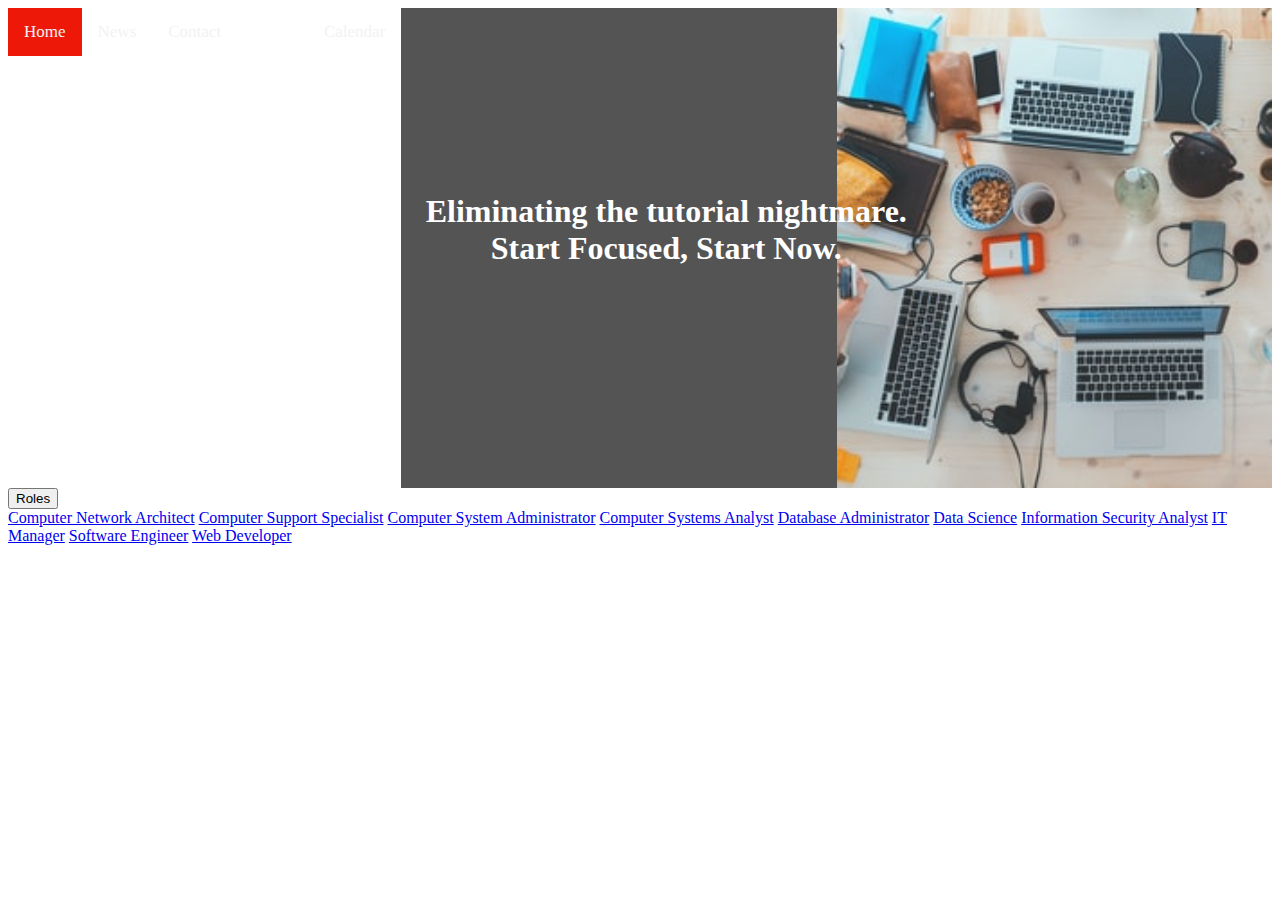
<file: Freedom_Project_Practice/index.html>
<!DOCTYPE html>
<html lang = "en">
<head>
  <meta charset="UTF-8">
  <meta http-equiv="X-UA-Compatible" content="IE=edge">
  <meta name="viewport" content="width=device-width, initial-scale=1.0">
  <title>Freedom Learning Managment Project</title>
</head> 
<meta name="viewport" content="width=device-width, initial-scale=1">
<link rel="stylesheet" href= "styles.css">
</head>

<body>

<div class="topnav" id="myTopnav">
  <a href="index.html" class="active">Home</a>
  <a href="#news">News</a>
  <a href="#contact">Contact</a>
  <div class="dropdown">
    <button class="dropbtn">Roles 
      <i class="fa fa-caret-down"></i>
    </button>
    <div class="dropdown-content">
      <a href="ComputerNetworkArchitect.html">Computer Network Architect</a>
      <a href="ComputerSupportSpecialist.html">Computer Support Specialist</a>
      <a href="ComputerSystemAdministrator.html">Computer System Administrator</a>
      <a href="ComputerSystemsAnalyst.html">Computer Systems Analyst</a>
      <a href="DatabaseAdministrator.html">Database Administrator</a>
      <a href="DataScience.html">Data Science</a>
      <a href="InformationSecurityAnalyst.html">Information Security Analyst</a>
      <a href="ITManager.html">IT Manager</a>
      <a href="SoftwareEngineer.html">Software Engineer</a>
      <a href="WebDeveloper.html">Web Developer</a>
    </div>
  </div>

  <a href="calendar.html">Calendar</a>
  <a href="javascript:void(0);" style="font-size:15px;" class="icon" onclick="myFunction()">&#9776;</a>
</div>
  
<div class="Div1">
    <img class="MainImage" src="images/photo-1519389950473-47ba0277781c.jpg" alt="Background image" height="480rem">
    <h1 class="h1">
        Eliminating the tutorial nightmare.
        Start Focused, Start Now.
    </h1>
</div>
<div class="dropdownB">
  <button class="dropbtnB">Roles 
    <i class="fa fa-caret-down"></i>
  </button>
  <div class="dropdown-contentB">
    <a href="ComputerNetworkArchitect.html">Computer Network Architect</a>
    <a href="ComputerSupportSpecialist.html">Computer Support Specialist</a>
    <a href="ComputerSystemAdministrator.html">Computer System Administrator</a>
    <a href="ComputerSystemsAnalyst.html">Computer Systems Analyst</a>
    <a href="DatabaseAdministrator.html">Database Administrator</a>
    <a href="DataScience.html">Data Science</a>
    <a href="InformationSecurityAnalyst.html">Information Security Analyst</a>
    <a href="ITManager.html">IT Manager</a>
    <a href="SoftwareEngineer.html">Software Engineer</a>
    <a href="WebDeveloper.html">Web Developer</a>
  </div>
</div>



</body>
</html>
</file>
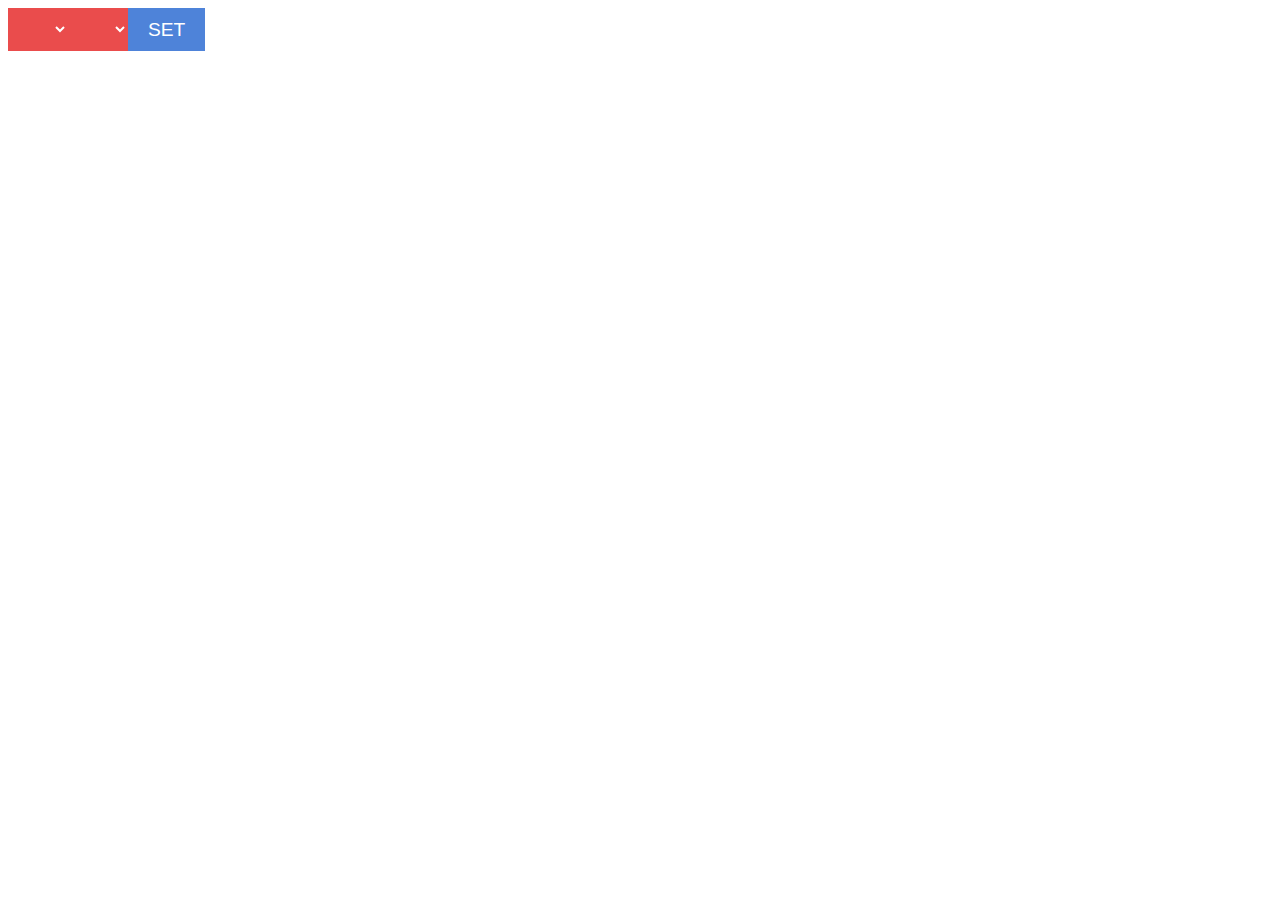
<file: Freedom_Project_Practice/calendar.html>
<!DOCTYPE html>
<html>
  <head>
    <title>Simple Javascript Calendar</title>
    <link href="calendar.css" rel="stylesheet for calendar">
    <script> src="calendar.js"</script>
  </head>
  <body>
    <div id="cal-wrap">
      <!-- [PERIOD SELECTOR] -->
      <div id="cal-date">
        <select id="cal-mth"></select>
        <select id="cal-yr"></select>
        <input id="cal-set" type="button" value="SET"/>
      </div>

      <!-- [CALENDAR] -->
      <div id="cal-container"></div>

      <!-- [EVENT] -->
      <div id="cal-event"></div>
    </div>
  </body>
</html>
</file>
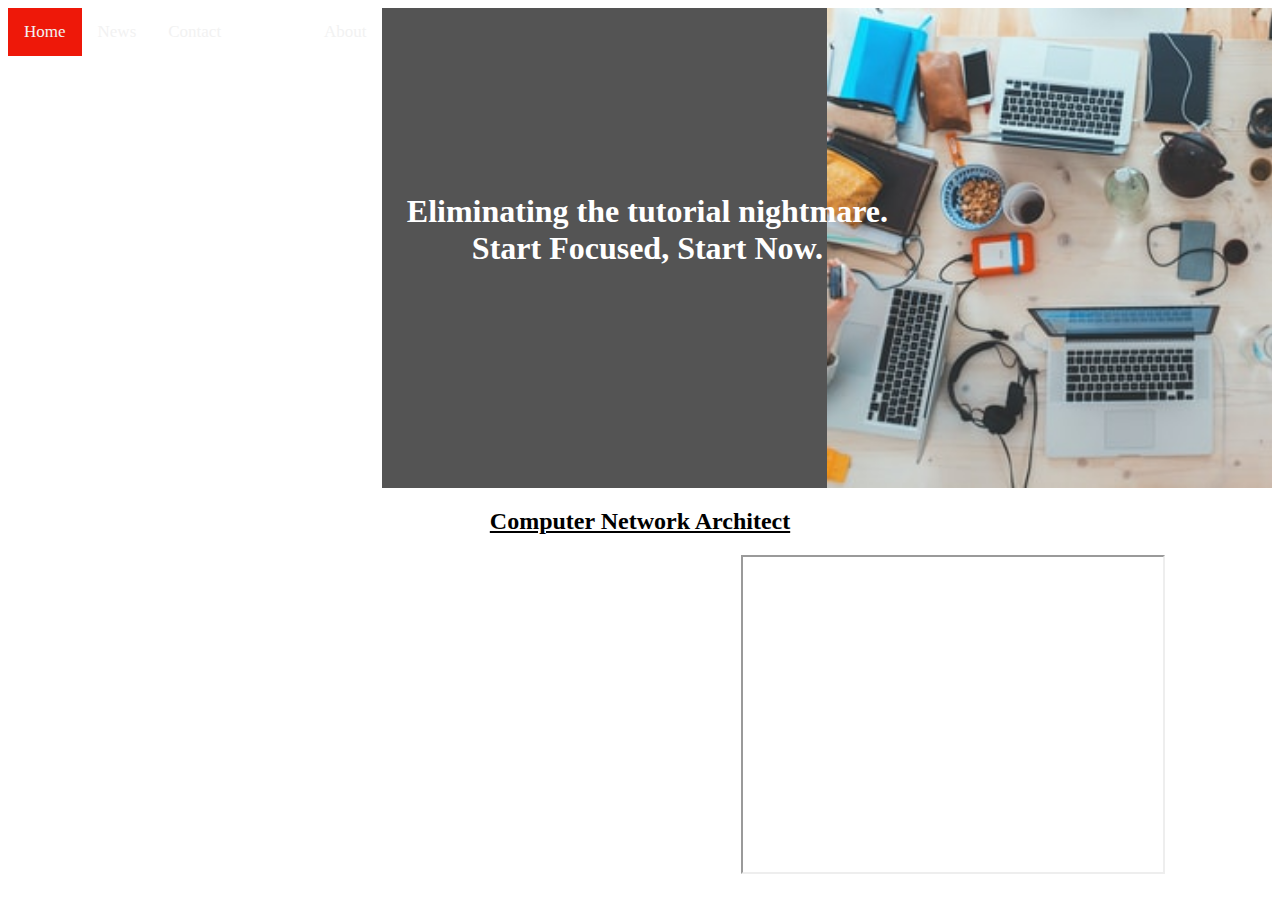
<file: Freedom_Project_Practice/ComputerNetworkArchitect.html>
<!DOCTYPE html>
<html lang="en">
<head>
    <meta charset="UTF-8">
    <meta http-equiv="X-UA-Compatible" content="IE=edge">
    <meta name="viewport" content="width=device-width, initial-scale=1.0">
    <title>Document</title>
    <link rel = "stylesheet" type="text/css" href="styles.css">
</head>
<div class="topnav" id="myTopnav">
    <a href="index.html" class="active">Home</a>
    <a href="#news">News</a>
    <a href="#contact">Contact</a>
    <div class="dropdown">
      <button class="dropbtn">Roles 
        <i class="fa fa-caret-down"></i>
      </button>
      <div class="dropdown-content">
        <a href="ComputerNetworkArchitect.html">Computer Network Architect</a>
        <a href="ComputerSupportSpecialist.html">Computer Support Specialist</a>
        <a href="ComputerSystemAdministrator.html">Computer System Administrator</a>
        <a href="ComputerSystemsAnalyst.html">Computer Systems Analyst</a>
        <a href="DatabaseAdministrator.html">Database Administrator</a>
        <a href="DataScience.html">Data Science</a>
        <a href="InformationSecurityAnalyst.html">Information Security Analyst</a>
        <a href="ITManager.html">IT Manager</a>
        <a href="SoftwareEngineer.html">Software Engineer</a>
        <a href="WebDeveloper.html">Web Developer</a>
      </div>
    </div>
  
    <a href="#about">About</a>
    <a href="javascript:void(0);" style="font-size:15px;" class="icon" onclick="myFunction()">&#9776;</a>
  </div>
    <div class="Div1">
        <img class="MainImage" src="images/photo-1519389950473-47ba0277781c.jpg" alt="Background image" height="480rem">
        <h1 class="h1">
            Eliminating the tutorial nightmare.
            Start Focused, Start Now.
        </h1>
    </div>
    <div class="Div2">
        <h2>
            Computer Network Architect
        </h2>
    </div>
        
    <div class="SWE">
        <iframe width="420" height="315" src="https://www.youtube.com/embed/LGbI0lJT-Ds"></iframe>
    </div>
</html>
</file>
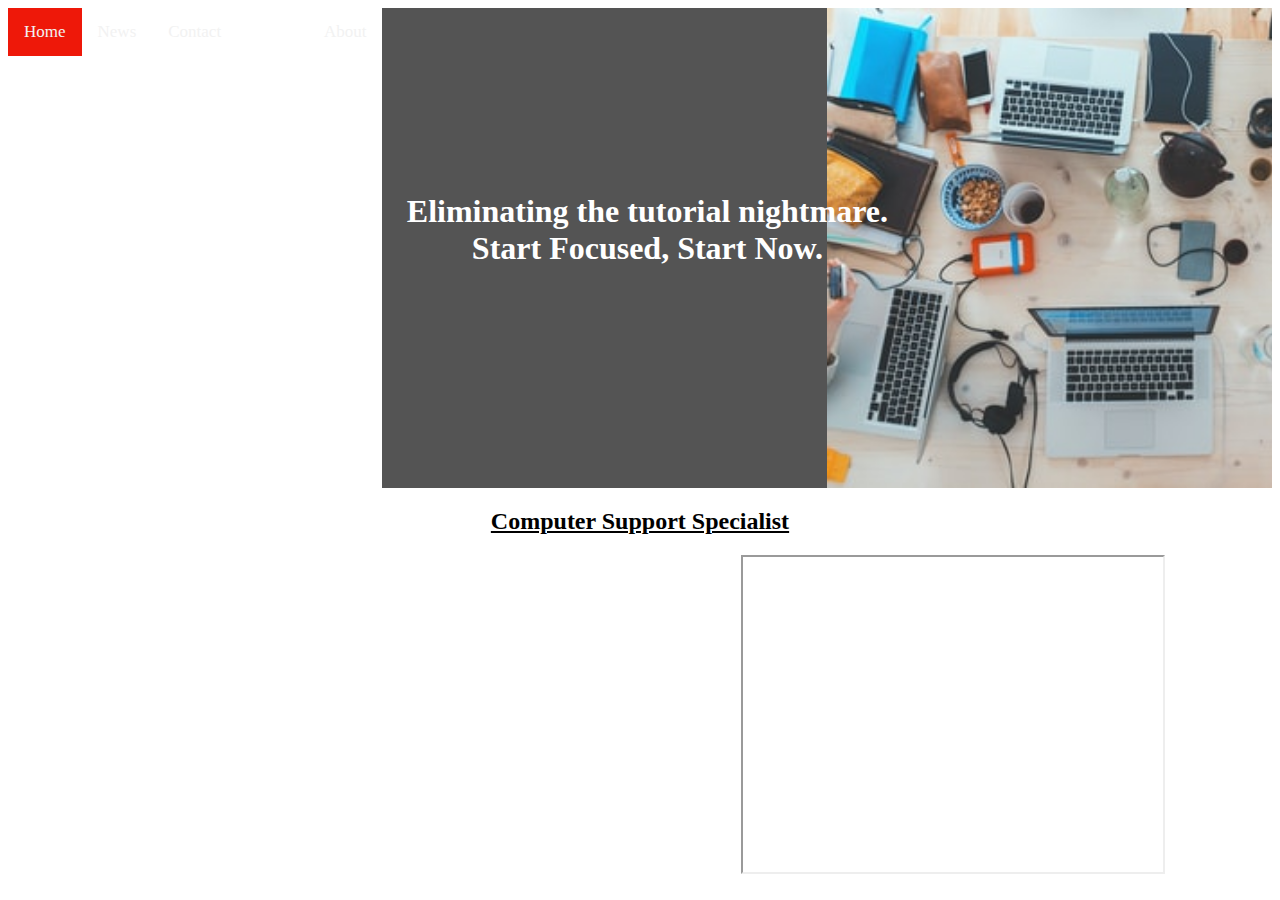
<file: Freedom_Project_Practice/ComputerSupportSpecialist.html>
<!DOCTYPE html>
<html lang="en">
<head>
    <meta charset="UTF-8">
    <meta http-equiv="X-UA-Compatible" content="IE=edge">
    <meta name="viewport" content="width=device-width, initial-scale=1.0">
    <title>Document</title>
    <link rel = "stylesheet" type="text/css" href="styles.css">
</head>
<div class="topnav" id="myTopnav">
    <a href="index.html" class="active">Home</a>
    <a href="#news">News</a>
    <a href="#contact">Contact</a>
    <div class="dropdown">
      <button class="dropbtn">Roles 
        <i class="fa fa-caret-down"></i>
      </button>
      <div class="dropdown-content">
        <a href="ComputerNetworkArchitect.html">Computer Network Architect</a>
        <a href="ComputerSupportSpecialist.html">Computer Support Specialist</a>
        <a href="ComputerSystemAdministrator.html">Computer System Administrator</a>
        <a href="ComputerSystemsAnalyst.html">Computer Systems Analyst</a>
        <a href="DatabaseAdministrator.html">Database Administrator</a>
        <a href="DataScience.html">Data Science</a>
        <a href="InformationSecurityAnalyst.html">Information Security Analyst</a>
        <a href="ITManager.html">IT Manager</a>
        <a href="SoftwareEngineer.html">Software Engineer</a>
        <a href="WebDeveloper.html">Web Developer</a>
      </div>
    </div>
  
    <a href="#about">About</a>
    <a href="javascript:void(0);" style="font-size:15px;" class="icon" onclick="myFunction()">&#9776;</a>
  </div>
    <div class="Div1">
        <img class="MainImage" src="images/photo-1519389950473-47ba0277781c.jpg" alt="Background image" height="480rem">
        <h1 class="h1">
            Eliminating the tutorial nightmare.
            Start Focused, Start Now.
        </h1>
    </div>
    <div class="Div2">
        <h2>
            Computer Support Specialist
        </h2>
    </div>
        
    <div class="SWE">
        <iframe width="420" height="315" src="https://www.youtube.com/embed/xe6GS8kSN1g"></iframe>
    </div>
</html>
</file>
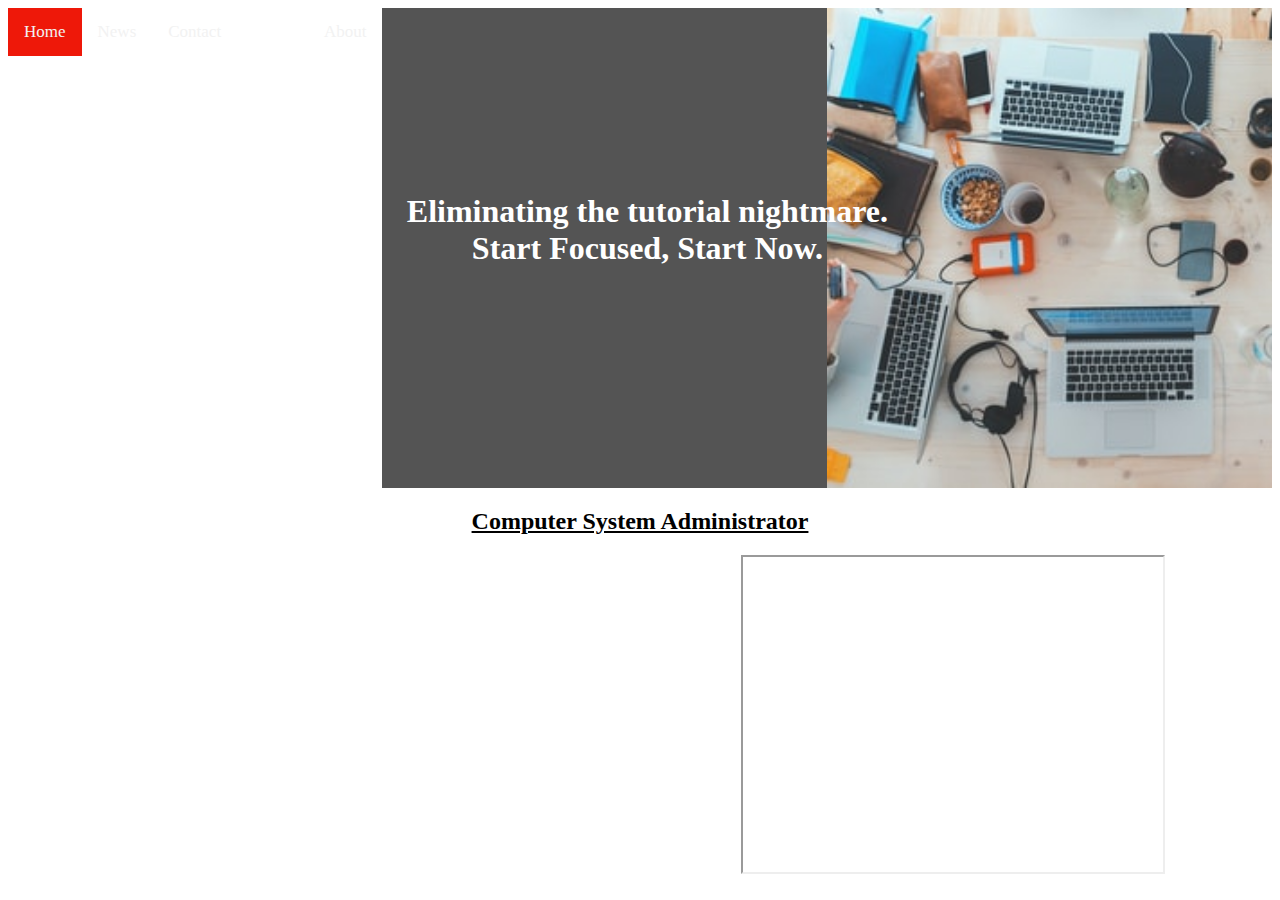
<file: Freedom_Project_Practice/ComputerSystemAdministrator.html>
<!DOCTYPE html>
<html lang="en">
<head>
    <meta charset="UTF-8">
    <meta http-equiv="X-UA-Compatible" content="IE=edge">
    <meta name="viewport" content="width=device-width, initial-scale=1.0">
    <title>Document</title>
    <link rel = "stylesheet" type="text/css" href="styles.css">
</head>
<div class="topnav" id="myTopnav">
    <a href="index.html" class="active">Home</a>
    <a href="#news">News</a>
    <a href="#contact">Contact</a>
    <div class="dropdown">
      <button class="dropbtn">Roles 
        <i class="fa fa-caret-down"></i>
      </button>
      <div class="dropdown-content">
        <a href="ComputerNetworkArchitect.html">Computer Network Architect</a>
        <a href="ComputerSupportSpecialist.html">Computer Support Specialist</a>
        <a href="ComputerSystemAdministrator.html">Computer System Administrator</a>
        <a href="ComputerSystemsAnalyst.html">Computer Systems Analyst</a>
        <a href="DatabaseAdministrator.html">Database Administrator</a>
        <a href="DataScience.html">Data Science</a>
        <a href="InformationSecurityAnalyst.html">Information Security Analyst</a>
        <a href="ITManager.html">IT Manager</a>
        <a href="SoftwareEngineer.html">Software Engineer</a>
        <a href="WebDeveloper.html">Web Developer</a>
      </div>
    </div>
  
    <a href="#about">About</a>
    <a href="javascript:void(0);" style="font-size:15px;" class="icon" onclick="myFunction()">&#9776;</a>
  </div>
    <div class="Div1">
        <img class="MainImage" src="images/photo-1519389950473-47ba0277781c.jpg" alt="Background image" height="480rem">
        <h1 class="h1">
            Eliminating the tutorial nightmare.
            Start Focused, Start Now.
        </h1>
    </div>
    <div class="Div2">
        <h2>
            Computer System Administrator
        </h2>
    </div>
        
    <div class="SWE">
        <iframe width="420" height="315" src="https://www.youtube.com/embed/H3kIfqDCY14"></iframe>
    </div>
</html>
</file>
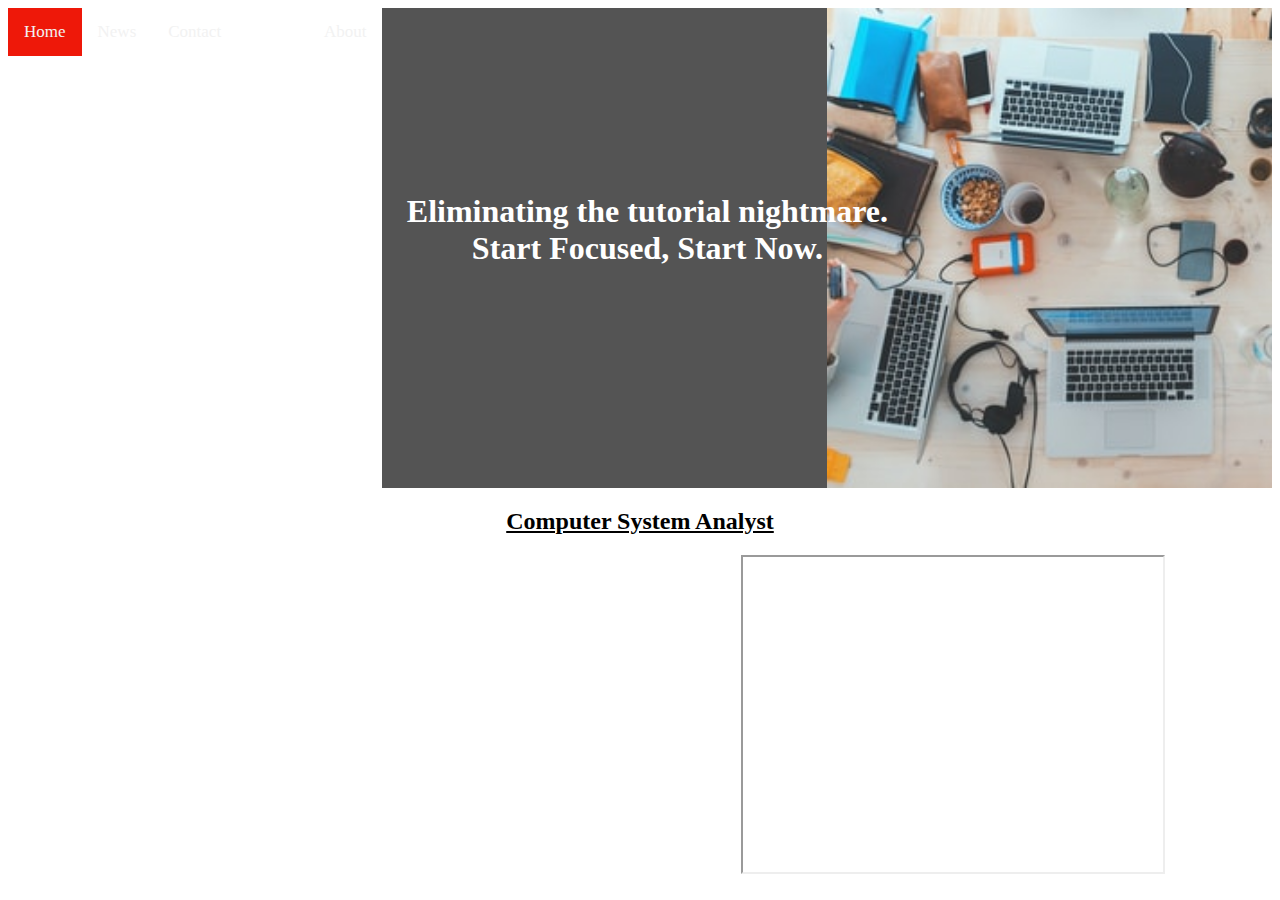
<file: Freedom_Project_Practice/ComputerSystemsAnalyst.html>
<!DOCTYPE html>
<html lang="en">
<head>
    <meta charset="UTF-8">
    <meta http-equiv="X-UA-Compatible" content="IE=edge">
    <meta name="viewport" content="width=device-width, initial-scale=1.0">
    <title>Document</title>
    <link rel = "stylesheet" type="text/css" href="styles.css">
</head>
<div class="topnav" id="myTopnav">
    <a href="index.html" class="active">Home</a>
    <a href="#news">News</a>
    <a href="#contact">Contact</a>
    <div class="dropdown">
      <button class="dropbtn">Roles 
        <i class="fa fa-caret-down"></i>
      </button>
      <div class="dropdown-content">
        <a href="ComputerNetworkArchitect.html">Computer Network Architect</a>
        <a href="ComputerSupportSpecialist.html">Computer Support Specialist</a>
        <a href="ComputerSystemAdministrator.html">Computer System Administrator</a>
        <a href="ComputerSystemsAnalyst.html">Computer Systems Analyst</a>
        <a href="DatabaseAdministrator.html">Database Administrator</a>
        <a href="DataScience.html">Data Science</a>
        <a href="InformationSecurityAnalyst.html">Information Security Analyst</a>
        <a href="ITManager.html">IT Manager</a>
        <a href="SoftwareEngineer.html">Software Engineer</a>
        <a href="WebDeveloper.html">Web Developer</a>
      </div>
    </div>
  
    <a href="#about">About</a>
    <a href="javascript:void(0);" style="font-size:15px;" class="icon" onclick="myFunction()">&#9776;</a>
  </div>
    <div class="Div1">
        <img class="MainImage" src="images/photo-1519389950473-47ba0277781c.jpg" alt="Background image" height="480rem">
        <h1 class="h1">
            Eliminating the tutorial nightmare.
            Start Focused, Start Now.
        </h1>
    </div>
    <div class="Div2">
        <h2>
            Computer System Analyst
        </h2>
    </div>
        
    <div class="SWE">
        <iframe width="420" height="315" src="https://www.youtube.com/embed/T0JdNufvn-o"></iframe>
    </div>
</html>
</file>
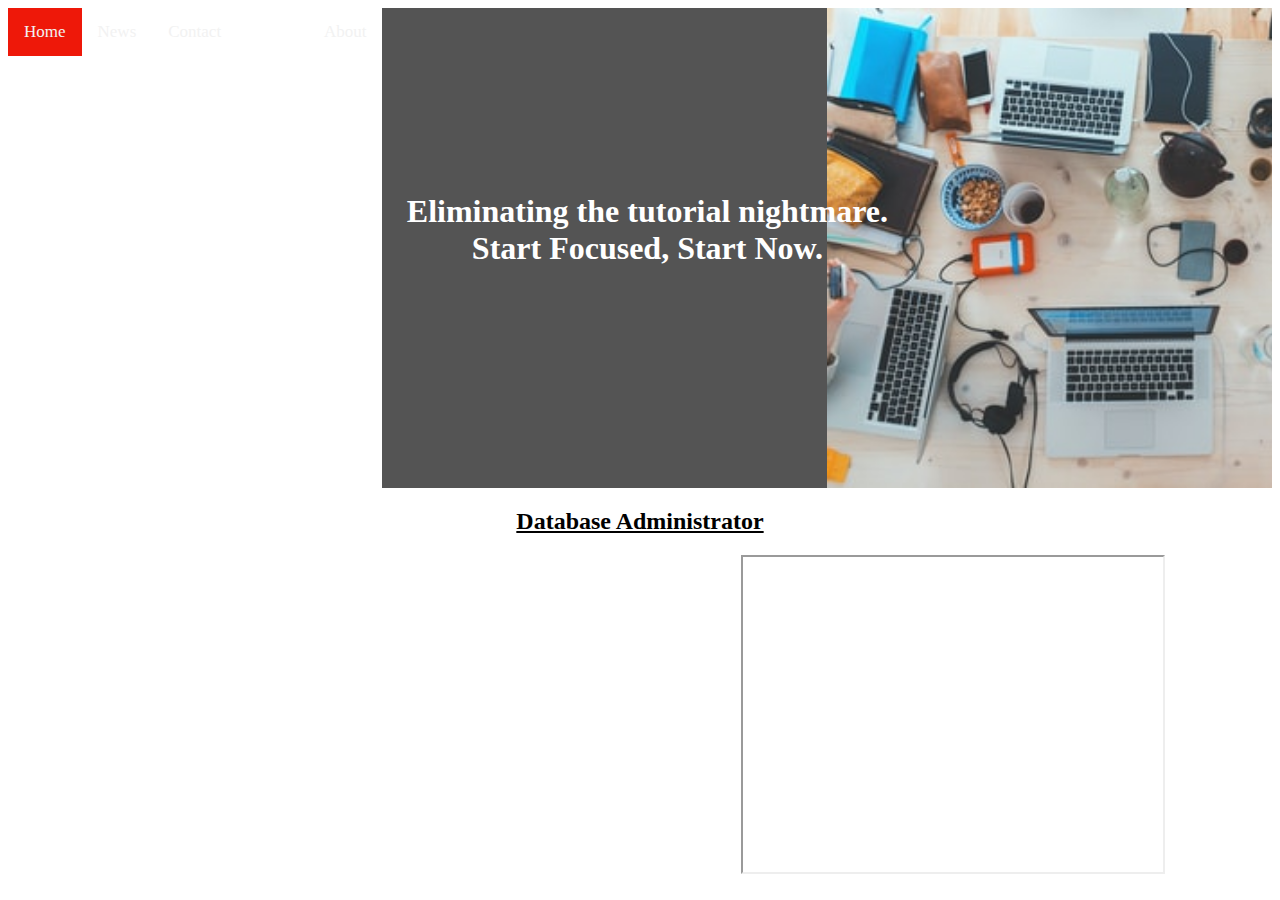
<file: Freedom_Project_Practice/DatabaseAdministrator.html>
<!DOCTYPE html>
<html lang="en">
<head>
    <meta charset="UTF-8">
    <meta http-equiv="X-UA-Compatible" content="IE=edge">
    <meta name="viewport" content="width=device-width, initial-scale=1.0">
    <title>Document</title>
    <link rel = "stylesheet" type="text/css" href="styles.css">
</head>
<div class="topnav" id="myTopnav">
    <a href="index.html" class="active">Home</a>
    <a href="#news">News</a>
    <a href="#contact">Contact</a>
    <div class="dropdown">
      <button class="dropbtn">Roles 
        <i class="fa fa-caret-down"></i>
      </button>
      <div class="dropdown-content">
        <a href="ComputerNetworkArchitect.html">Computer Network Architect</a>
        <a href="ComputerSupportSpecialist.html">Computer Support Specialist</a>
        <a href="ComputerSystemAdministrator.html">Computer System Administrator</a>
        <a href="ComputerSystemsAnalyst.html">Computer Systems Analyst</a>
        <a href="DatabaseAdministrator.html">Database Administrator</a>
        <a href="DataScience.html">Data Science</a>
        <a href="InformationSecurityAnalyst.html">Information Security Analyst</a>
        <a href="ITManager.html">IT Manager</a>
        <a href="SoftwareEngineer.html">Software Engineer</a>
        <a href="WebDeveloper.html">Web Developer</a>
      </div>
    </div>
  
    <a href="#about">About</a>
    <a href="javascript:void(0);" style="font-size:15px;" class="icon" onclick="myFunction()">&#9776;</a>
  </div>
    <div class="Div1">
        <img class="MainImage" src="images/photo-1519389950473-47ba0277781c.jpg" alt="Background image" height="480rem">
        <h1 class="h1">
            Eliminating the tutorial nightmare.
            Start Focused, Start Now.
        </h1>
    </div>
    <div class="Div2">
        <h2>
            Database Administrator
        </h2>
    </div>
        
    <div class="SWE">
        <iframe width="420" height="315" src="https://www.youtube.com/embed/GKAnWFOyk8E"></iframe>
    </div>
</html>
</file>
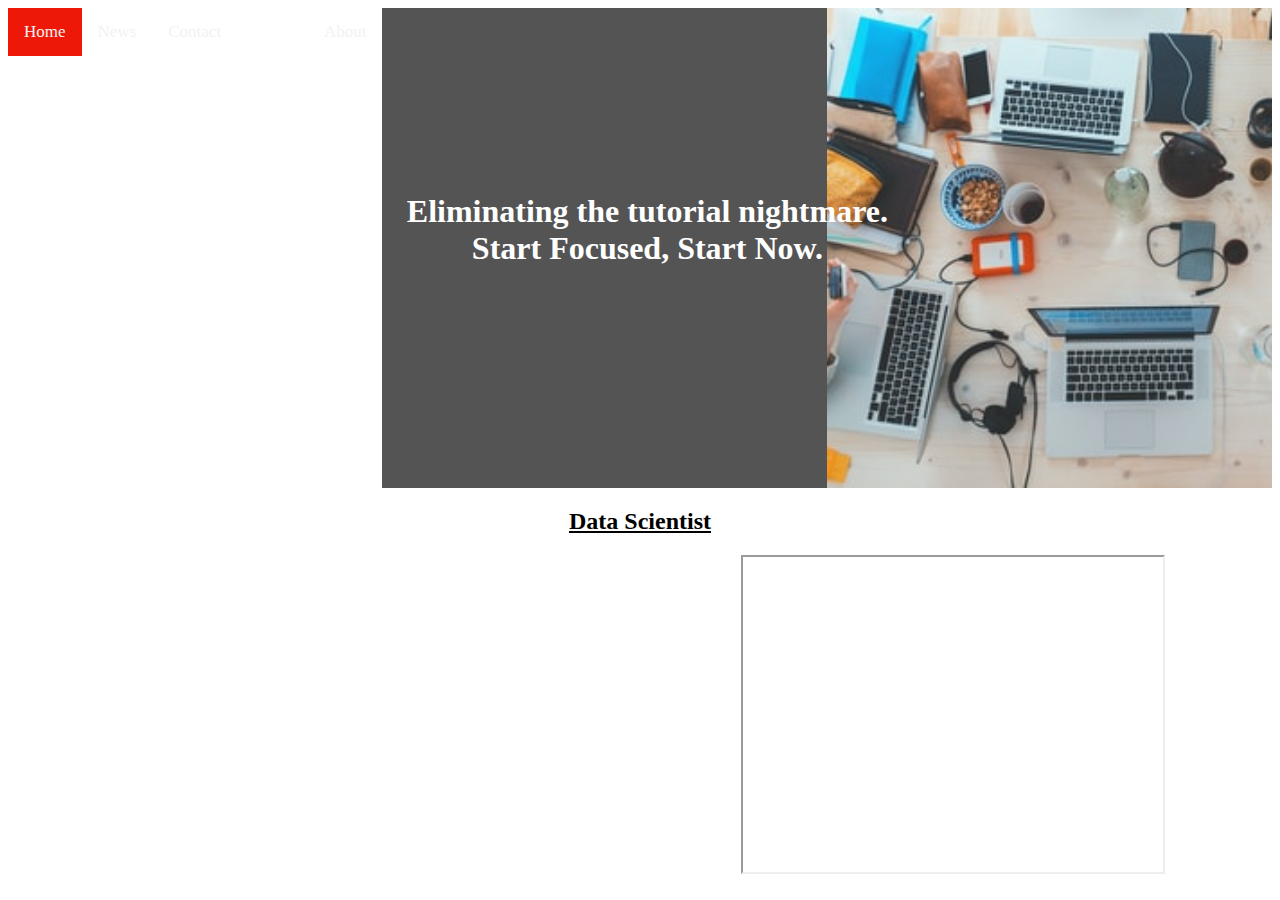
<file: Freedom_Project_Practice/DataScience.html>
<!DOCTYPE html>
<html lang="en">
<head>
    <meta charset="UTF-8">
    <meta http-equiv="X-UA-Compatible" content="IE=edge">
    <meta name="viewport" content="width=device-width, initial-scale=1.0">
    <title>Document</title>
    <link rel = "stylesheet" type="text/css" href="styles.css">
</head>
<div class="topnav" id="myTopnav">
    <a href="index.html" class="active">Home</a>
    <a href="#news">News</a>
    <a href="#contact">Contact</a>
    <div class="dropdown">
      <button class="dropbtn">Roles 
        <i class="fa fa-caret-down"></i>
      </button>
      <div class="dropdown-content">
        <a href="ComputerNetworkArchitect.html">Computer Network Architect</a>
        <a href="ComputerSupportSpecialist.html">Computer Support Specialist</a>
        <a href="ComputerSystemAdministrator.html">Computer System Administrator</a>
        <a href="ComputerSystemsAnalyst.html">Computer Systems Analyst</a>
        <a href="DatabaseAdministrator.html">Database Administrator</a>
        <a href="DataScience.html">Data Science</a>
        <a href="InformationSecurityAnalyst.html">Information Security Analyst</a>
        <a href="ITManager.html">IT Manager</a>
        <a href="SoftwareEngineer.html">Software Engineer</a>
        <a href="WebDeveloper.html">Web Developer</a>
      </div>
    </div>
  
    <a href="#about">About</a>
    <a href="javascript:void(0);" style="font-size:15px;" class="icon" onclick="myFunction()">&#9776;</a>
  </div>
    <div class="Div1">
        <img class="MainImage" src="images/photo-1519389950473-47ba0277781c.jpg" alt="Background image" height="480rem">
        <h1 class="h1">
            Eliminating the tutorial nightmare.
            Start Focused, Start Now.
        </h1>
    </div>
    <div class="Div2">
        <h2>
            Data Scientist
        </h2>
    </div>
        
    <div class="SWE">
        <iframe width="420" height="315" src="https://www.youtube.com/embed/X3paOmcrTjQ"></iframe>
    </div>
</html>
</file>
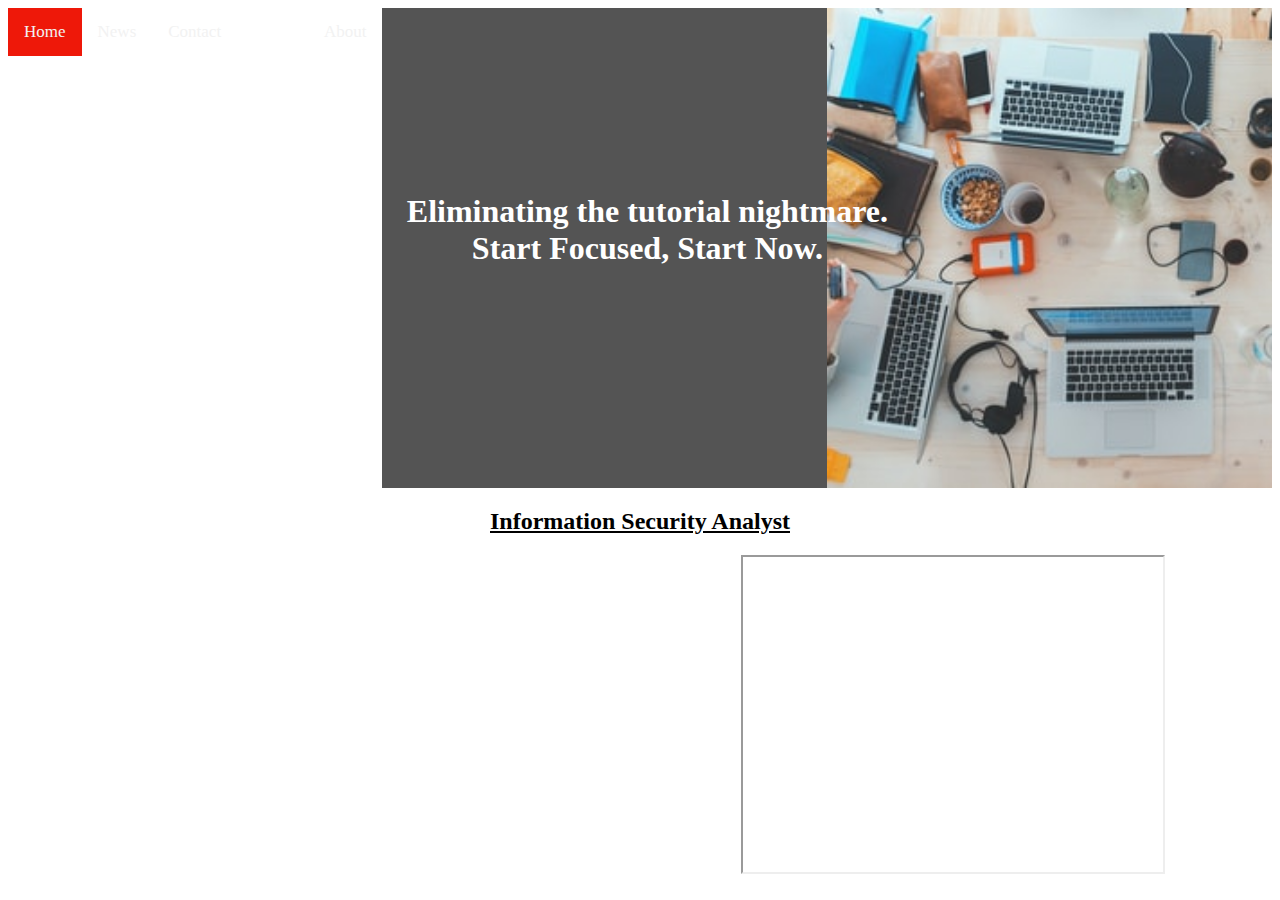
<file: Freedom_Project_Practice/InformationSecurityAnalyst.html>
<!DOCTYPE html>
<html lang="en">
<head>
    <meta charset="UTF-8">
    <meta http-equiv="X-UA-Compatible" content="IE=edge">
    <meta name="viewport" content="width=device-width, initial-scale=1.0">
    <title>Document</title>
    <link rel = "stylesheet" type="text/css" href="styles.css">
</head>
<div class="topnav" id="myTopnav">
    <a href="index.html" class="active">Home</a>
    <a href="#news">News</a>
    <a href="#contact">Contact</a>
    <div class="dropdown">
      <button class="dropbtn">Roles 
        <i class="fa fa-caret-down"></i>
      </button>
      <div class="dropdown-content">
        <a href="ComputerNetworkArchitect.html">Computer Network Architect</a>
        <a href="ComputerSupportSpecialist.html">Computer Support Specialist</a>
        <a href="ComputerSystemAdministrator.html">Computer System Administrator</a>
        <a href="ComputerSystemsAnalyst.html">Computer Systems Analyst</a>
        <a href="DatabaseAdministrator.html">Database Administrator</a>
        <a href="DataScience.html">Data Science</a>
        <a href="InformationSecurityAnalyst.html">Information Security Analyst</a>
        <a href="ITManager.html">IT Manager</a>
        <a href="SoftwareEngineer.html">Software Engineer</a>
        <a href="WebDeveloper.html">Web Developer</a>
      </div>
    </div>
  
    <a href="#about">About</a>
    <a href="javascript:void(0);" style="font-size:15px;" class="icon" onclick="myFunction()">&#9776;</a>
  </div>
    <div class="Div1">
        <img class="MainImage" src="images/photo-1519389950473-47ba0277781c.jpg" alt="Background image" height="480rem">
        <h1 class="h1">
            Eliminating the tutorial nightmare.
            Start Focused, Start Now.
        </h1>
    </div>
    <div class="Div2">
        <h2>
            Information Security Analyst
        </h2>
    </div>
        
    <div class="SWE">
        <iframe width="420" height="315" src="https://www.youtube.com/embed/kDRmICuHBnk&t"></iframe>
    </div>
</html>
</file>
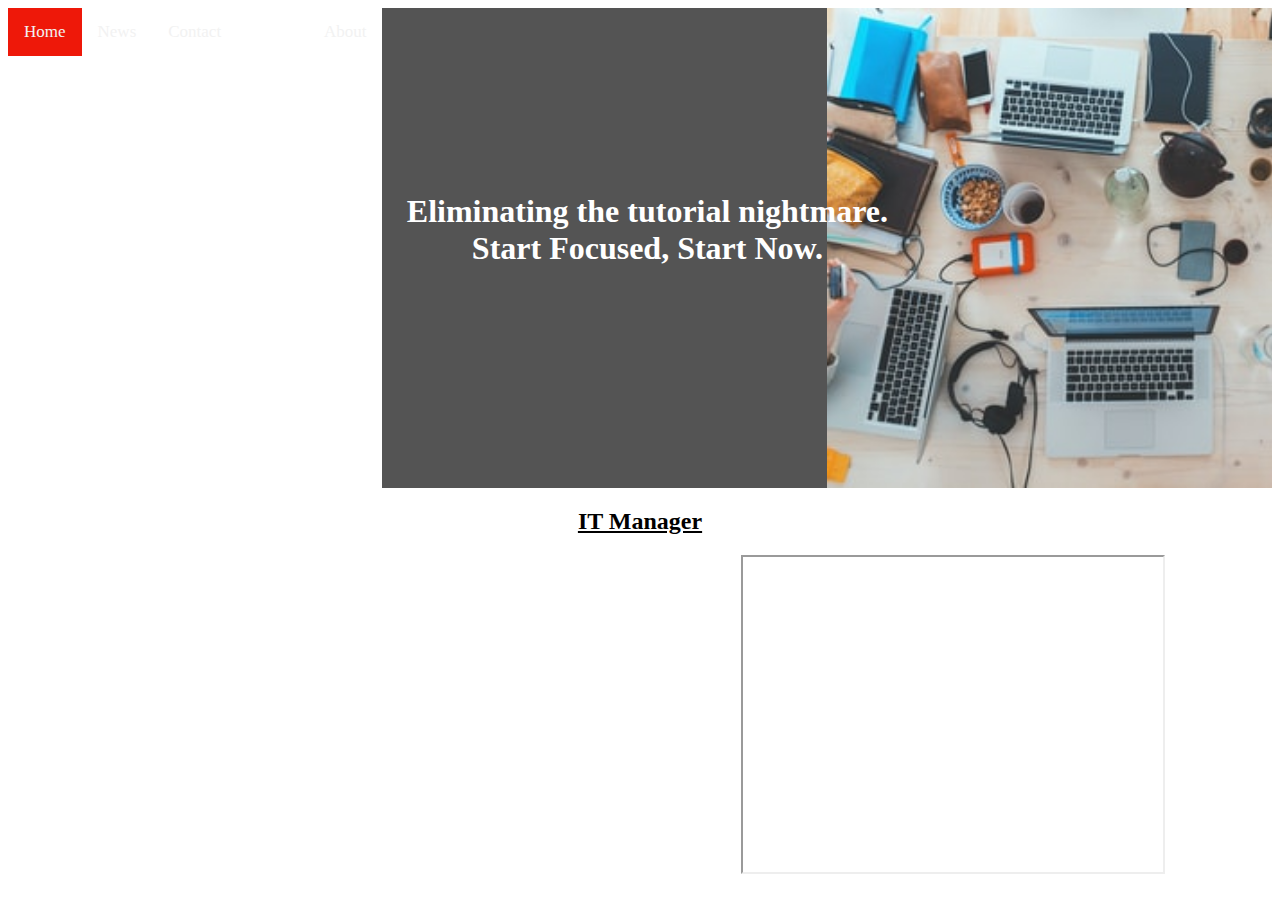
<file: Freedom_Project_Practice/ITManager.html>
<!DOCTYPE html>
<html lang="en">
<head>
    <meta charset="UTF-8">
    <meta http-equiv="X-UA-Compatible" content="IE=edge">
    <meta name="viewport" content="width=device-width, initial-scale=1.0">
    <title>Document</title>
    <link rel = "stylesheet" type="text/css" href="styles.css">
</head>
<div class="topnav" id="myTopnav">
    <a href="index.html" class="active">Home</a>
    <a href="#news">News</a>
    <a href="#contact">Contact</a>
    <div class="dropdown">
      <button class="dropbtn">Roles 
        <i class="fa fa-caret-down"></i>
      </button>
      <div class="dropdown-content">
        <a href="ComputerNetworkArchitect.html">Computer Network Architect</a>
        <a href="ComputerSupportSpecialist.html">Computer Support Specialist</a>
        <a href="ComputerSystemAdministrator.html">Computer System Administrator</a>
        <a href="ComputerSystemsAnalyst.html">Computer Systems Analyst</a>
        <a href="DatabaseAdministrator.html">Database Administrator</a>
        <a href="DataScience.html">Data Science</a>
        <a href="InformationSecurityAnalyst.html">Information Security Analyst</a>
        <a href="ITManager.html">IT Manager</a>
        <a href="SoftwareEngineer.html">Software Engineer</a>
        <a href="WebDeveloper.html">Web Developer</a>
      </div>
    </div>
  
    <a href="#about">About</a>
    <a href="javascript:void(0);" style="font-size:15px;" class="icon" onclick="myFunction()">&#9776;</a>
  </div>
    <div class="Div1">
        <img class="MainImage" src="images/photo-1519389950473-47ba0277781c.jpg" alt="Background image" height="480rem">
        <h1 class="h1">
            Eliminating the tutorial nightmare.
            Start Focused, Start Now.
        </h1>
    </div>
    <div class="Div2">
        <h2>
            IT Manager
        </h2>
    </div>
        
    <div class="SWE">
        <iframe width="420" height="315" src="https://www.youtube.com/embed/HfiIzKFNwMo"></iframe>
    </div>
</html>
</file>
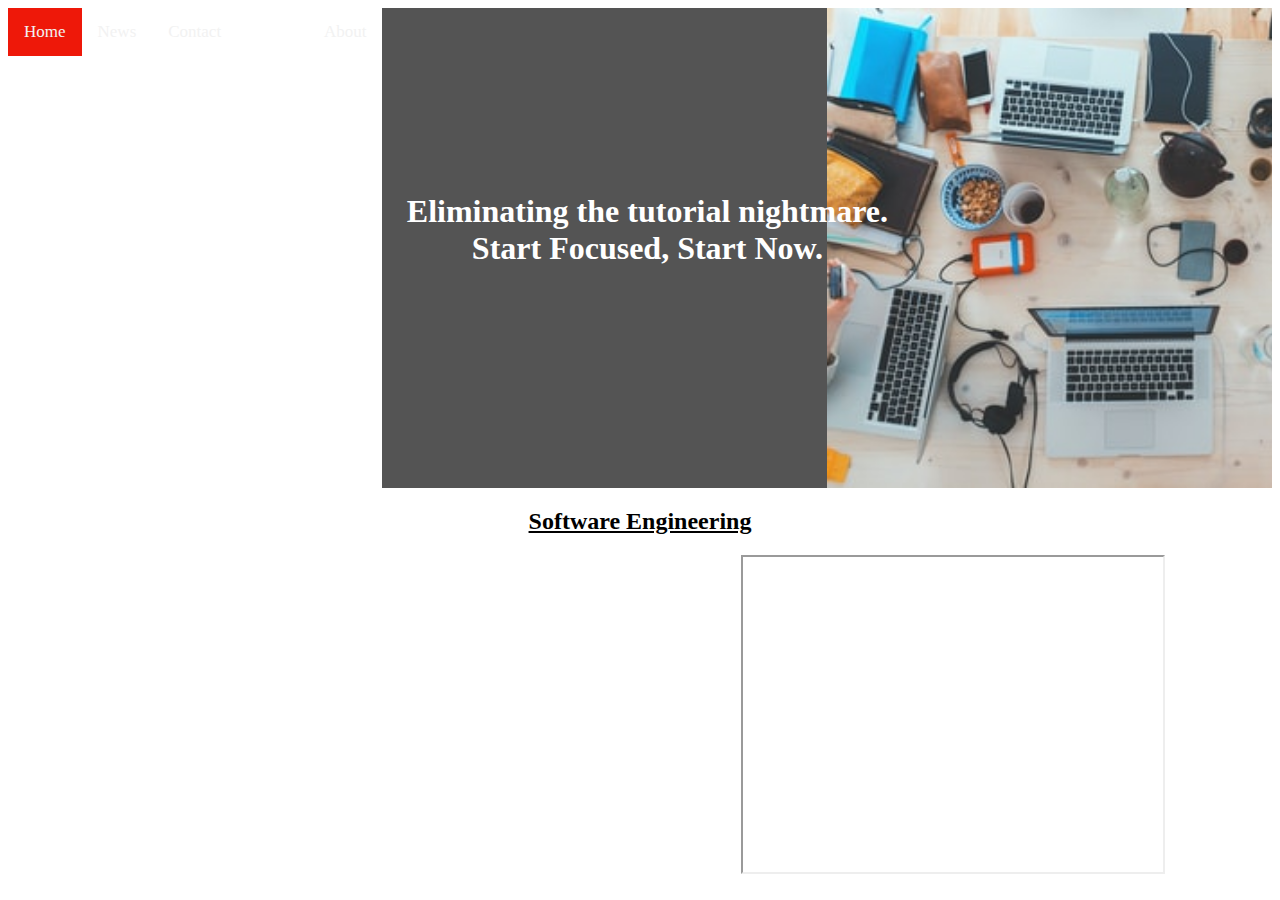
<file: Freedom_Project_Practice/SoftwareEngineer.html>
<!DOCTYPE html>
<html lang="en">
<head>
    <meta charset="UTF-8">
    <meta http-equiv="X-UA-Compatible" content="IE=edge">
    <meta name="viewport" content="width=device-width, initial-scale=1.0">
    <title>Document</title>
    <link rel = "stylesheet" type="text/css" href="styles.css">
</head>
<div class="topnav" id="myTopnav">
    <a href="index.html" class="active">Home</a>
    <a href="#news">News</a>
    <a href="#contact">Contact</a>
    <div class="dropdown">
      <button class="dropbtn">Roles 
        <i class="fa fa-caret-down"></i>
      </button>
      <div class="dropdown-content">
        <a href="ComputerNetworkArchitect.html">Computer Network Architect</a>
        <a href="ComputerSupportSpecialist.html">Computer Support Specialist</a>
        <a href="ComputerSystemAdministrator.html">Computer System Administrator</a>
        <a href="ComputerSystemsAnalyst.html">Computer Systems Analyst</a>
        <a href="DatabaseAdministrator.html">Database Administrator</a>
        <a href="DataScience.html">Data Science</a>
        <a href="InformationSecurityAnalyst.html">Information Security Analyst</a>
        <a href="ITManager.html">IT Manager</a>
        <a href="SoftwareEngineer.html">Software Engineer</a>
        <a href="WebDeveloper.html">Web Developer</a>
      </div>
    </div>
  
    <a href="#about">About</a>
    <a href="javascript:void(0);" style="font-size:15px;" class="icon" onclick="myFunction()">&#9776;</a>
  </div>
    <div class="Div1">
        <img class="MainImage" src="images/photo-1519389950473-47ba0277781c.jpg" alt="Background image" height="480
        rem">
        <h1 class="h1">
            Eliminating the tutorial nightmare.
            Start Focused, Start Now.
        </h1>
    </div>
    <div class="Div2">
        <h2>
            Software Engineering
        </h2>
    </div>
        
    <div class="SWE">
        <iframe width="420" height="315" src="https://www.youtube.com/embed/Wg0s1XCfISs"></iframe>
    </div>
</html>
</file>
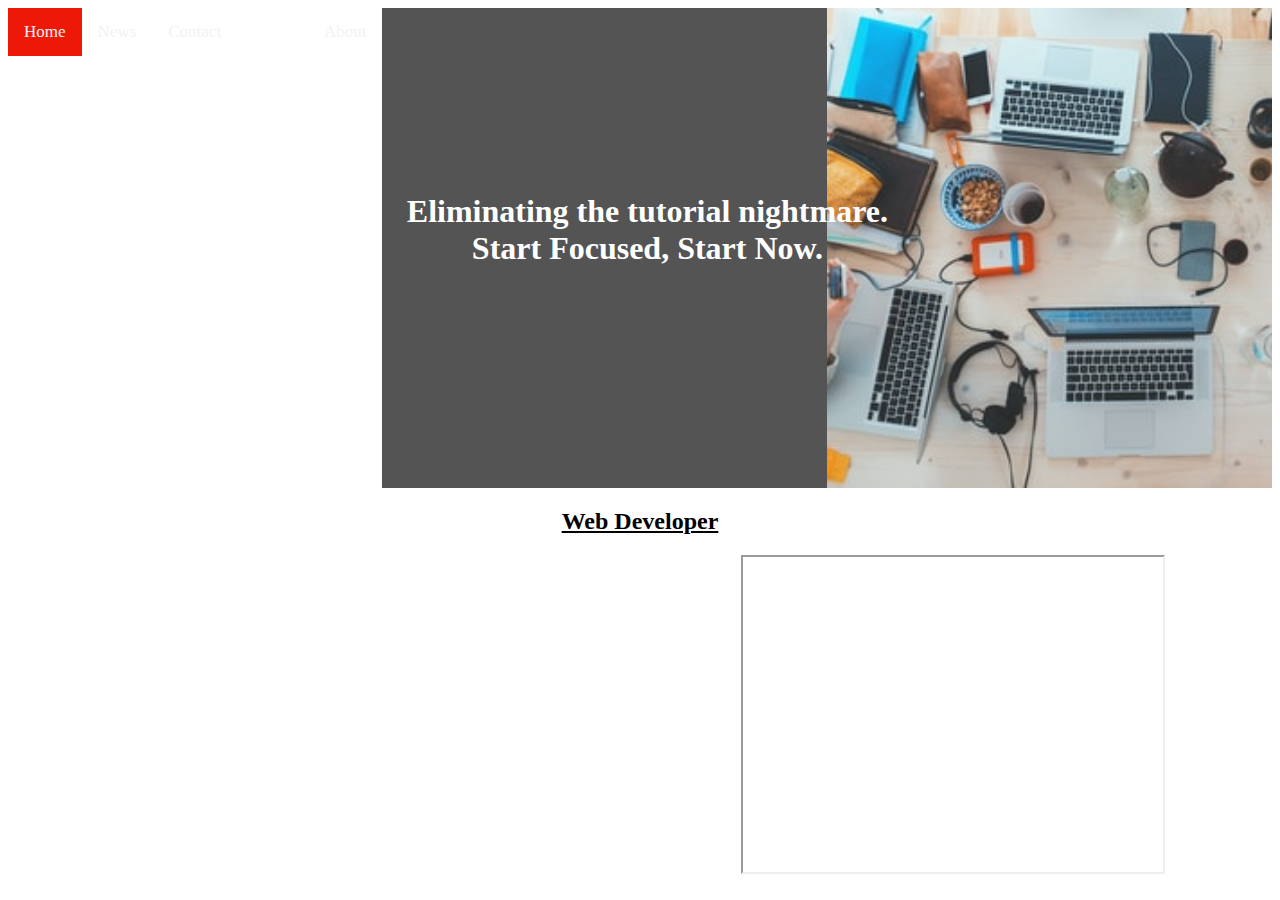
<file: Freedom_Project_Practice/WebDeveloper.html>
<!DOCTYPE html>
<html lang="en">
<head>
    <meta charset="UTF-8">
    <meta http-equiv="X-UA-Compatible" content="IE=edge">
    <meta name="viewport" content="width=device-width, initial-scale=1.0">
    <title>Document</title>
    <link rel = "stylesheet" type="text/css" href="styles.css">
</head>
<div class="topnav" id="myTopnav">
    <a href="index.html" class="active">Home</a>
    <a href="#news">News</a>
    <a href="#contact">Contact</a>
    <div class="dropdown">
      <button class="dropbtn">Roles 
        <i class="fa fa-caret-down"></i>
      </button>
      <div class="dropdown-content">
        <a href="ComputerNetworkArchitect.html">Computer Network Architect</a>
        <a href="ComputerSupportSpecialist.html">Computer Support Specialist</a>
        <a href="ComputerSystemAdministrator.html">Computer System Administrator</a>
        <a href="ComputerSystemsAnalyst.html">Computer Systems Analyst</a>
        <a href="DatabaseAdministrator.html">Database Administrator</a>
        <a href="DataScience.html">Data Science</a>
        <a href="InformationSecurityAnalyst.html">Information Security Analyst</a>
        <a href="ITManager.html">IT Manager</a>
        <a href="SoftwareEngineer.html">Software Engineer</a>
        <a href="WebDeveloper.html">Web Developer</a>
      </div>
    </div>
  
    <a href="#about">About</a>
    <a href="javascript:void(0);" style="font-size:15px;" class="icon" onclick="myFunction()">&#9776;</a>
  </div>
    <div class="Div1">
        <img class="MainImage" src="images/photo-1519389950473-47ba0277781c.jpg" alt="Background image" height="480rem">
        <h1 class="h1">
            Eliminating the tutorial nightmare.
            Start Focused, Start Now.
        </h1>
    </div>
    <div class="Div2">
        <h2>
            Web Developer
        </h2>
    </div>
        
    <div class="SWE">
        <iframe width="420" height="315" src="https://www.youtube.com/embed/FfxTkIsaTYk"></iframe>
    </div>
</html>
</file>
<file: Freedom_Project_Practice/styles.css>
.name{
       text-align: center;
       text-decoration: none;
       font-size: 20pt;
       padding-top: 20pt;
       margin: 0pt;
   }
   .MainHeader{
       align-items: center;
       padding: 10px;
   }
  .container{
      max-width: 1200px;
      margin: 0 auto;
      padding-top: 0 auto;
      height: 100%;
  }
  .Div1{
    position: relative;
      overflow: hidden;
      background-color:#545454;
      max-height: 30rem;

  }
  .MainImage{
      position: relative;
      left: 50%;
  }
  .h1{
      position: relative;
      width: 500px;
      color: white;
      padding-left: 15px;
      bottom: 20rem;
      text-align: center;
  }
  .Div2{
      position: relative;
      text-align: center;  
      text-decoration: underline;
  }
  .SWE{
      position: relative;
      left: 58%;
  }
------------------------------------------------------

.topnav {
  overflow: hidden;
  background-color: #333;
}

.topnav a {
  float: left;
  display: block;
  color: #f2f2f2;
  text-align: center;
  padding: 14px 16px;
  text-decoration: none;
  font-size: 17px;
}

.active {
  background-color: #ee1809;
  color: white;
}

.topnav .icon {
  display: none;
}

.dropdown {
  float: left;
  overflow: hidden;
}

.dropdown .dropbtn {
  font-size: 17px;    
  border: none;
  outline: none;
  color: white;
  padding: 14px 16px;
  background-color: inherit;
  font-family: inherit;
  margin: 0;
}

.dropdown-content {
  display: none;
  position: absolute;
  background-color: #f9f9f9;
  min-width: 160px;
  box-shadow: 0px 8px 16px 0px rgba(0,0,0,0.2);
  z-index: 1;
}

.dropdown-content a {
  float: none;
  color: black;
  padding: 12px 16px;
  text-decoration: none;
  display: block;
  text-align: left;
}

.topnav a:hover, .dropdown:hover .dropbtn {
  background-color: #555;
  color: white;
}

.dropdown-content a:hover {
  background-color: #ddd;
  color: black;
}

.dropdown:hover .dropdown-content {
  display: block;
}

@media screen and (max-width: 600px) {
  .topnav a:not(:first-child), .dropdown .dropbtn {
    display: none;
  }
  .topnav a.icon {
    float: right;
    display: block;
  }
}

@media screen and (max-width: 600px) {
  .topnav.responsive {position: relative;}
  .topnav.responsive .icon {
    position: absolute;
    right: 0;
    top: 0;
  }
  .topnav.responsive a {
    float: none;
    display: block;
    text-align: left;
  }
  .topnav.responsive .dropdown {float: none;}
  .topnav.responsive .dropdown-content {position: relative;}
  .topnav.responsive .dropdown .dropbtn {
    display: block;
    width: 100%;
    text-align: left;
  }
}
/* Beginning of Calendar CSS */
</file>
<file: Freedom_Project_Practice/calendar.css>
/* [CONTAINER] */
#cal-wrap { max-width: 600px; }

/* [PERIOD SELECTOR] */
#cal-date { display: flex; }
#cal-mth, #cal-yr, #cal-set {
  box-sizing: border-box;
  padding: 10px 20px;
  font-size: 1.2em;
  border: 0;
  color: #fff;
}
#cal-mth, #cal-yr { background: #ea4c4c; }
#cal-set { background: #4e83d9; }

/* [CALENDAR] */
#calendar {
  width: 100%;
  border-collapse: collapse;
}
#calendar tr.head td {
  font-weight: bold;
  text-transform: uppercase;
  color: #fff;
  background: #f37070;
  padding: 15px;
  text-align: center;
}
#calendar tr.day td {
  border: 1px solid #ddd;
  width: 14.28%;
  padding: 15px 5px;
  vertical-align: top;
}
#calendar tr.day td:hover {
  background: #fff9e4;
  cursor: pointer;
}
#calendar tr td.blank {
  background: #f5f5f5;
}
#calendar .dd {
  font-size: 1.2em;
  color: #999;
}
#calendar .evt {
  margin-top: 5px;
  font-size: 0.8em;
  font-weight: bold;
  overflow: hidden;
  color: #ff5d5d;
}

/* [ADD/EDIT EVENT] */
#cal-event form {
  padding: 15px;
  margin-top: 20px;
  background: #f5f5f5;
  border: 1px solid #ddd;
}
#cal-event h1 {
  color: #333;
  padding: 0;
  margin: 0;
}
#evt-date {
  color: #999;
  margin: 10px 0;
}
#cal-event textarea {
  display: block;
  box-sizing: padding-box;
  width: 90%;
  padding: 10px;
  margin: 10px 0;
  border: 1px solid #ddd;
  resize: none;
}
#cal-event input[type=button], #cal-event input[type=submit] {
  padding: 10px;
  margin: 5px;
  font-size: 1.2em;
  border: 0;
  background: #ea4c4c;
  color: #fff;
}
</file>
